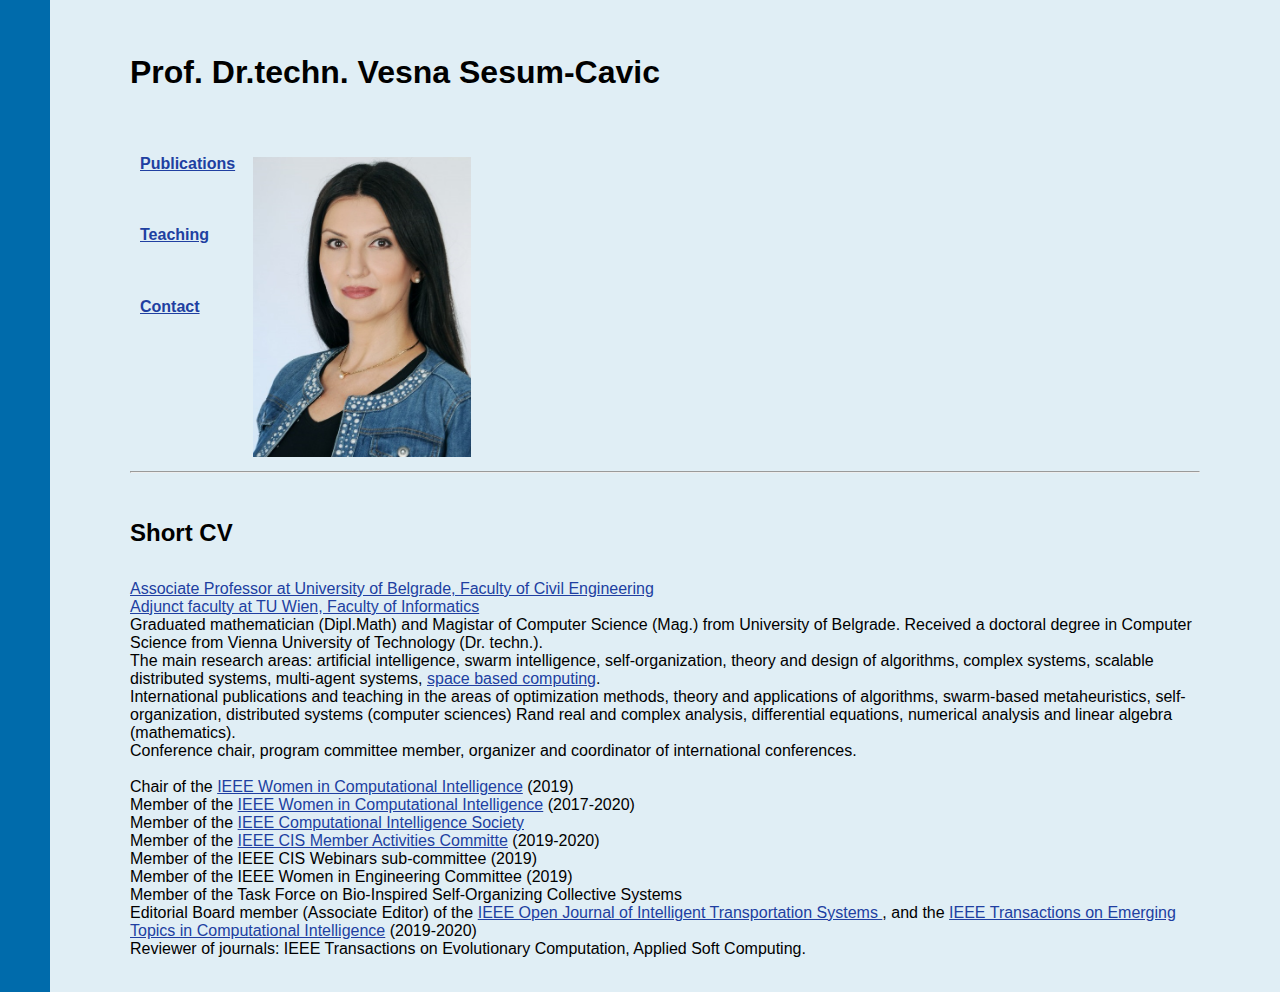
<file: index.html>
<!DOCTYPE html PUBLIC "-//W3C//DTD HTML 4.01//EN" "https://www.w3.org/TR/html4/strict.dtd">
<html lang="en">
  <head>
    <meta http-equiv="Content-Type" content="text/html; charset=UTF-8" />
    <meta
      name="google-site-verification"
      content="3aiP2JE8g5W7YM2YpIM7Elbmcg7DXVP3ZlI8u3Z5FnU"
    />

    <meta
      name="description"
      content="Personal website of Vesna Sesum-Cavic. Learn more about Vesna's work and projects."
    />
    <meta
      name="keywords"
      content="Vesna Sesum-Cavic, personal website, portfolio, CV"
    />
    <meta name="author" content="Vesna Sesum-Cavic" />

    <!-- Google tag (gtag.js) -->
    <script
      async
      src="https://www.googletagmanager.com/gtag/js?id=G-PGXNDXXF5R"
    ></script>
    <script>
      window.dataLayer = window.dataLayer || [];
      function gtag() {
        dataLayer.push(arguments);
      }
      gtag("js", new Date());
      gtag("config", "G-PGXNDXXF5R");
    </script>

    <link href="styles.css" rel="stylesheet" type="text/css" />
    <link rel="apple-touch-icon" sizes="180x180" href="/apple-touch-icon.png" />
    <link rel="icon" type="image/png" sizes="32x32" href="/favicon-32x32.png" />
    <link rel="icon" type="image/png" sizes="16x16" href="/favicon-16x16.png" />
    <link rel="manifest" href="/site.webmanifest" />
    <title>Vesna Sesum-Cavic</title>
  </head>

  <body id="top">
    <h1>Prof. Dr.techn. Vesna Sesum-Cavic</h1>

    <table>
      <td>
        <br />
        <h4><a href="Publications.html">Publications</a></h4>
        <br />
        <br />
        <h4><a href="Teaching.html">Teaching</a></h4>
        <br />
        <br />
        <h4><a href="Contact.html">Contact</a></h4>
        <br />
        <br />
      </td>
      <td>
        <br />
        <br />
        <img src="images/VesnaNew.BMP" alt="Vesna Sesum-Cavic" height="300" />
      </td>
    </table>

    <hr />
    <br />
    <h2>Short CV</h2>
    <br />
    <a href="https://www.grf.bg.ac.rs/fakultet/pro/e?nid=250"
      >Associate Professor at University of Belgrade, Faculty of Civil
      Engineering</a
    >
    <br />
    <a href="https://www.complang.tuwien.ac.at/vesna/"
      >Adjunct faculty at TU Wien, Faculty of Informatics</a
    >
    <br />
    Graduated mathematician (Dipl.Math) and Magistar of Computer Science (Mag.)
    from University of Belgrade. Received a doctoral degree in Computer Science
    from Vienna University of Technology (Dr. techn.).
    <br />
    The main research areas: artificial intelligence, swarm intelligence,
    self-organization, theory and design of algorithms, complex systems,
    scalable distributed systems, multi-agent systems,
    <a href="https://www.spacebasedcomputing.org/">space based computing</a>.
    <br />
    International publications and teaching in the areas of optimization
    methods, theory and applications of algorithms, swarm-based metaheuristics,
    self-organization, distributed systems (computer sciences) Rand real and
    complex analysis, differential equations, numerical analysis and linear
    algebra (mathematics).

    <br />
    Conference chair, program committee member, organizer and coordinator of
    international conferences.
    <br />
    <p>
      <br />
    </p>

    Chair of the
    <a
      href="https://cis.ieee.org/publications/128-ieee-transactions-on-fuzzy-systems-information-for-authors"
      >IEEE Women in Computational Intelligence</a
    >
    (2019)
    <br />
    Member of the
    <a
      href="https://cis.ieee.org/publications/128-ieee-transactions-on-fuzzy-systems-information-for-authors"
      >IEEE Women in Computational Intelligence</a
    >
    (2017-2020)
    <br />
    Member of the
    <a href="https://cis.ieee.org/">IEEE Computational Intelligence Society</a>
    <br />
    Member of the
    <a
      href="https://cis.ieee.org/activities/membership-activities/members-activities-committee"
      >IEEE CIS Member Activities Committe</a
    >
    (2019-2020)
    <br />

    Member of the IEEE CIS Webinars sub-committee (2019)
    <br />

    Member of the IEEE Women in Engineering Committee (2019)
    <br />

    Member of the Task Force on Bio-Inspired Self-Organizing Collective Systems
    <br />

    Editorial Board member (Associate Editor) of the
    <a href="https://ieee-itss.org/pub/oj-its/"
      >IEEE Open Journal of Intelligent Transportation Systems </a
    >, and the
    <a href="https://cis.ieee.org/publications/t-emerging-topics-in-ci"
      >IEEE Transactions on Emerging Topics in Computational Intelligence</a
    >
    (2019-2020)
    <br />

    Reviewer of journals: IEEE Transactions on Evolutionary Computation, Applied
    Soft Computing.

    <br />
    <br />
  </body>
</html>
</file>
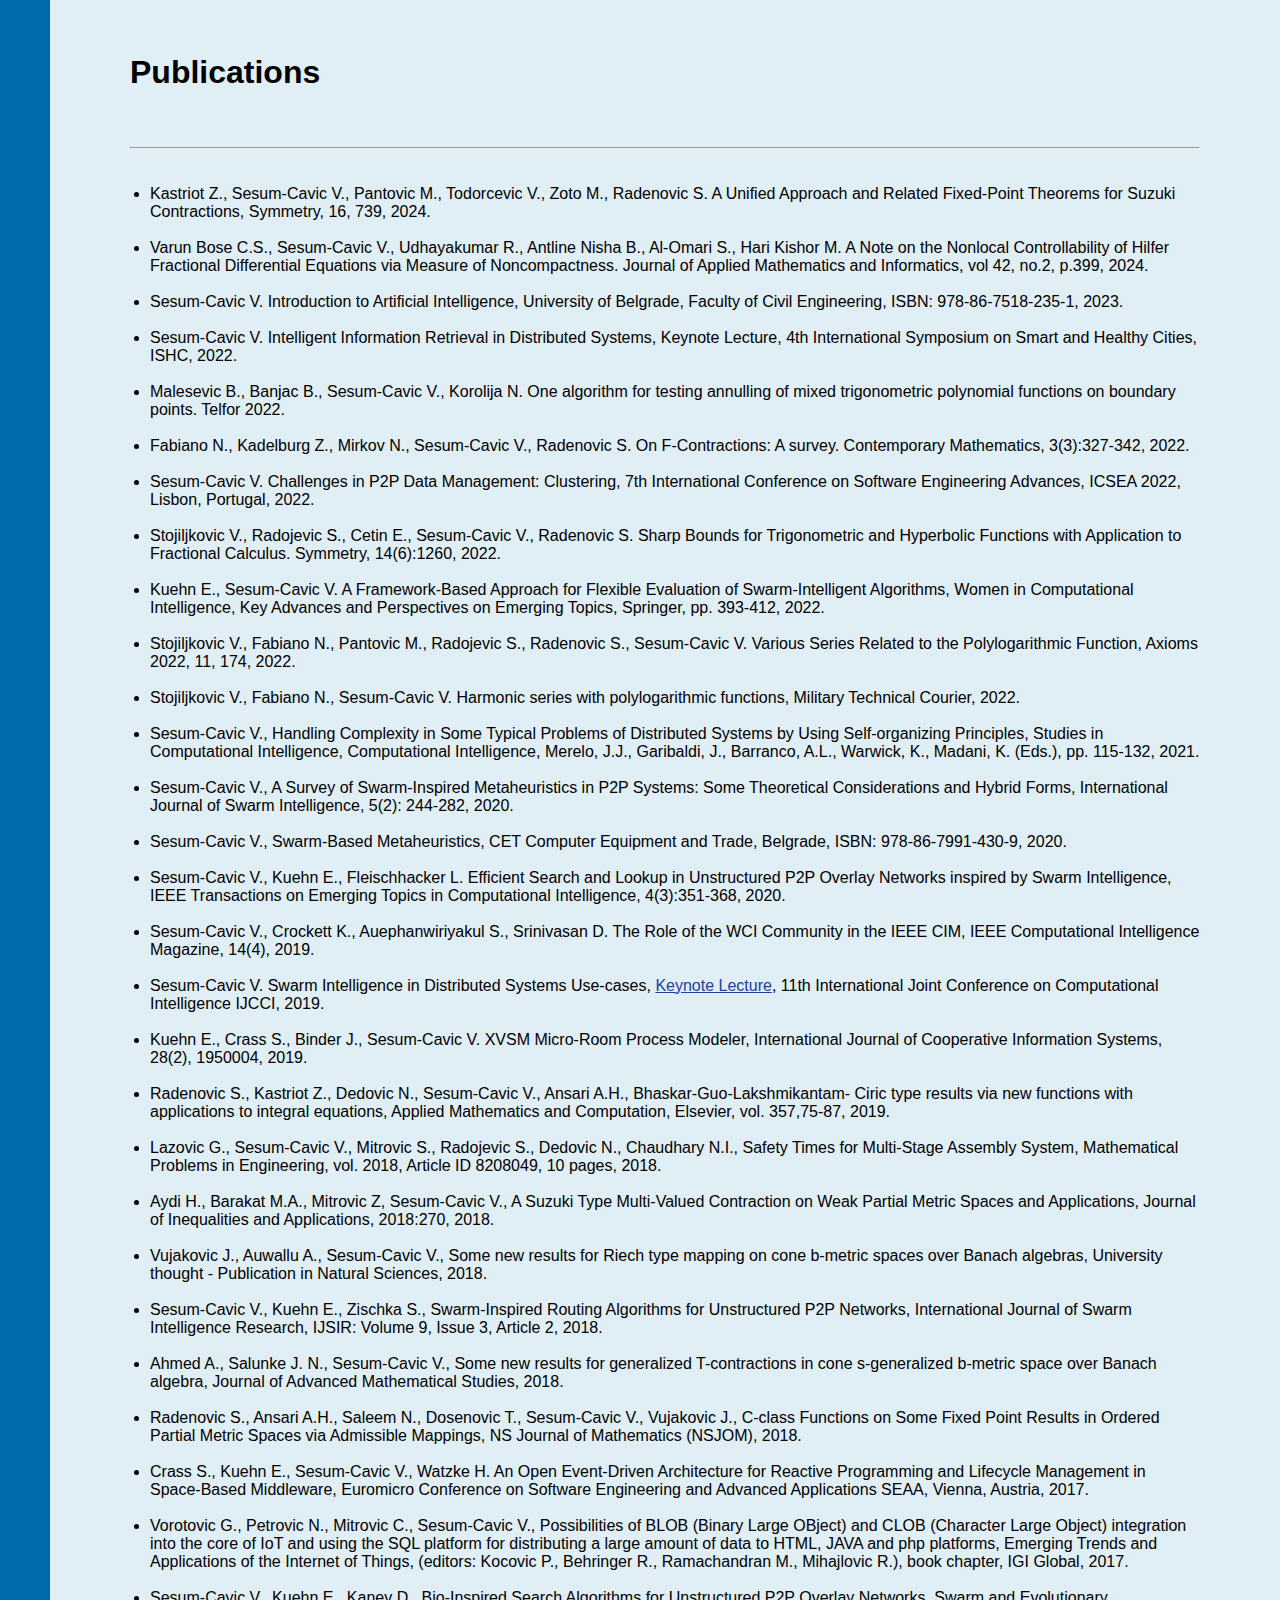
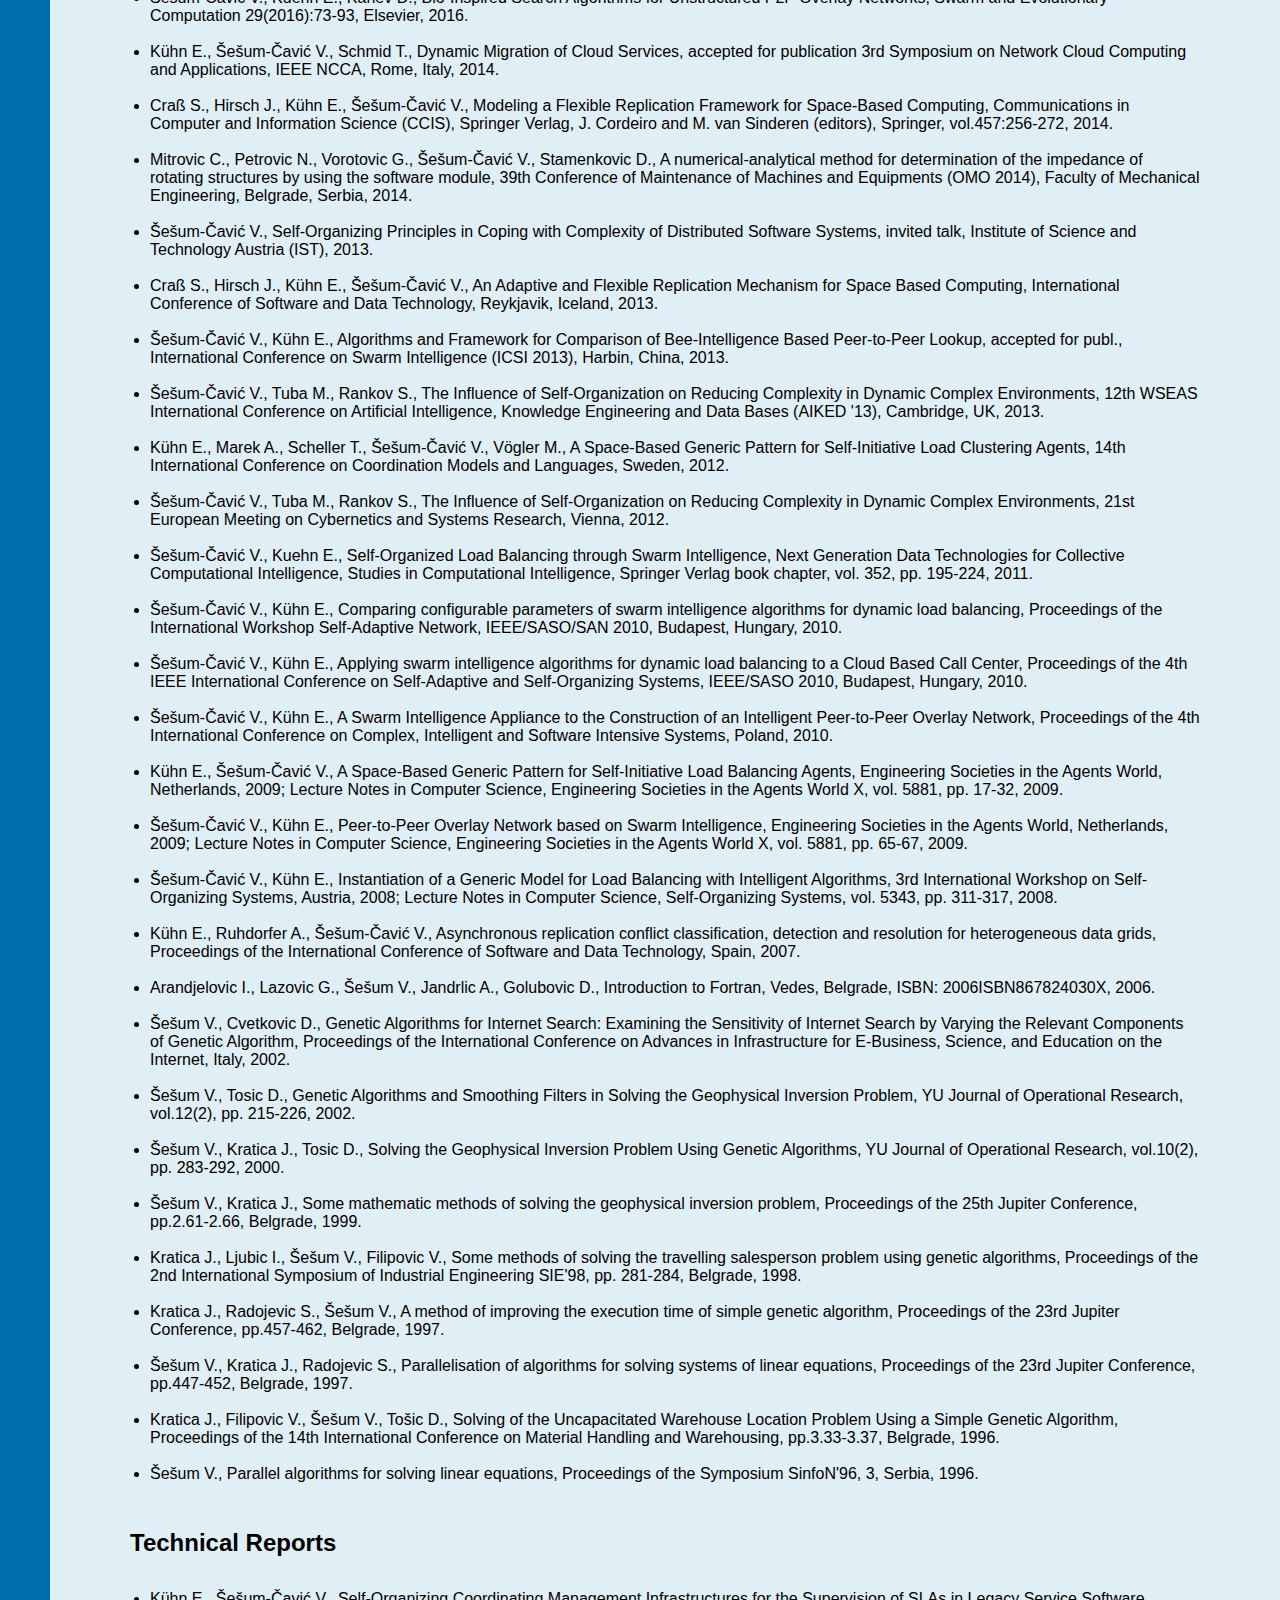
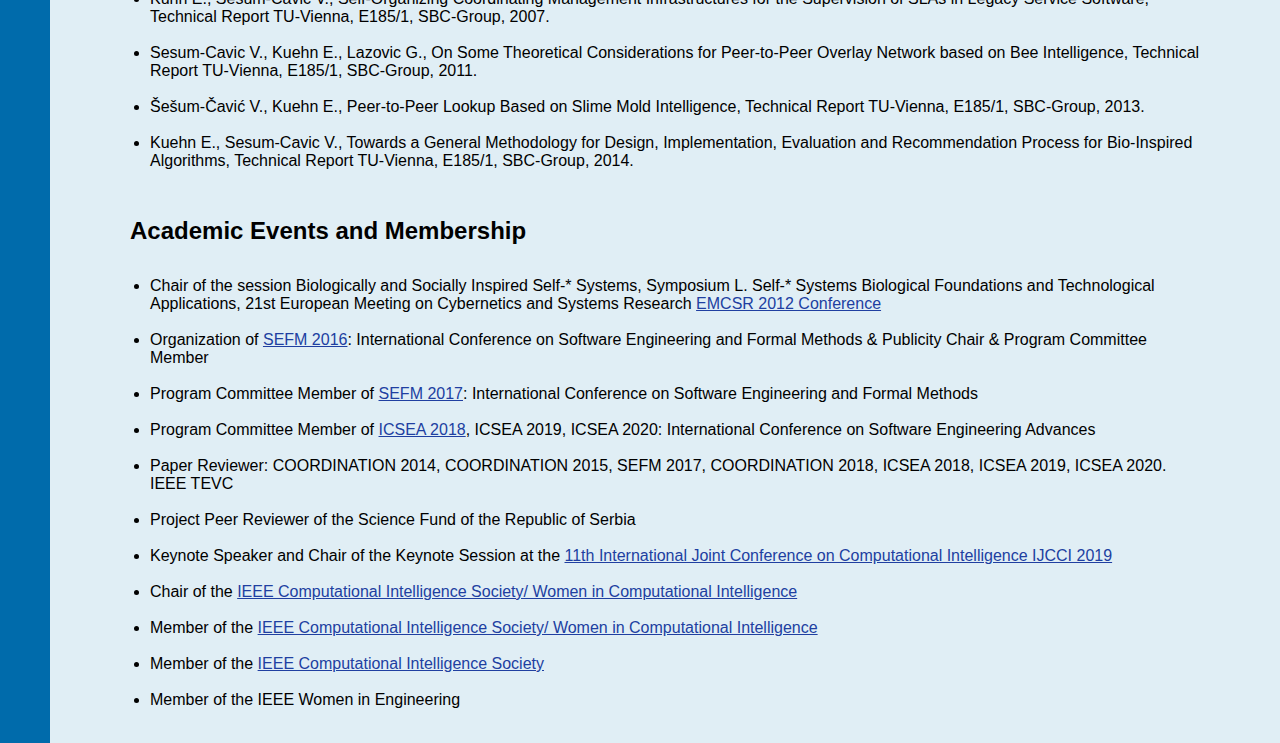
<file: Publications.html>
<!DOCTYPE html PUBLIC "-//W3C//DTD HTML 4.01//EN" "https://www.w3.org/TR/html4/strict.dtd">
<html lang="en">
  <head>
    <meta http-equiv="Content-Type" content="text/html; charset=UTF-8" />

    <link href="styles.css" rel="stylesheet" type="text/css" />
    <link href="favicon.ico" rel="shortcut icon" type="image/x-icon" />
    <link rel="canonical" href="https://vsesumcavic.com/Publications.html" />

    <title>Vesna Sesum-Cavic: Publications</title>
  </head>

  <body id="top">
    <h1>Publications</h1>

    <br />
    <br />

    <hr />
    <br />
    <br />

    <ul>
      <li>
        Kastriot Z., Sesum-Cavic V., Pantovic M., Todorcevic V., Zoto M.,
        Radenovic S. A Unified Approach and Related Fixed-Point Theorems for
        Suzuki Contractions, Symmetry, 16, 739, 2024.
      </li>
      <br />

      <li>
        Varun Bose C.S., Sesum-Cavic V., Udhayakumar R., Antline Nisha B.,
        Al-Omari S., Hari Kishor M. A Note on the Nonlocal Controllability of
        Hilfer Fractional Differential Equations via Measure of Noncompactness.
        Journal of Applied Mathematics and Informatics, vol 42, no.2, p.399,
        2024.
      </li>
      <br />

      <li>
        Sesum-Cavic V. Introduction to Artificial Intelligence, University of
        Belgrade, Faculty of Civil Engineering, ISBN: 978-86-7518-235-1, 2023.
      </li>
      <br />

      <li>
        Sesum-Cavic V. Intelligent Information Retrieval in Distributed Systems,
        Keynote Lecture, 4th International Symposium on Smart and Healthy
        Cities, ISHC, 2022.
      </li>
      <br />

      <li>
        Malesevic B., Banjac B., Sesum-Cavic V., Korolija N. One algorithm for
        testing annulling of mixed trigonometric polynomial functions on
        boundary points. Telfor 2022.
      </li>
      <br />

      <li>
        Fabiano N., Kadelburg Z., Mirkov N., Sesum-Cavic V., Radenovic S. On
        F-Contractions: A survey. Contemporary Mathematics, 3(3):327-342, 2022.
      </li>
      <br />

      <li>
        Sesum-Cavic V. Challenges in P2P Data Management: Clustering, 7th
        International Conference on Software Engineering Advances, ICSEA 2022,
        Lisbon, Portugal, 2022.
      </li>
      <br />

      <li>
        Stojiljkovic V., Radojevic S., Cetin E., Sesum-Cavic V., Radenovic S.
        Sharp Bounds for Trigonometric and Hyperbolic Functions with Application
        to Fractional Calculus. Symmetry, 14(6):1260, 2022.
      </li>
      <br />

      <li>
        Kuehn E., Sesum-Cavic V. A Framework-Based Approach for Flexible
        Evaluation of Swarm-Intelligent Algorithms, Women in Computational
        Intelligence, Key Advances and Perspectives on Emerging Topics,
        Springer, pp. 393-412, 2022.
      </li>
      <br />

      <li>
        Stojiljkovic V., Fabiano N., Pantovic M., Radojevic S., Radenovic S.,
        Sesum-Cavic V. Various Series Related to the Polylogarithmic Function,
        Axioms 2022, 11, 174, 2022.
      </li>
      <br />

      <li>
        Stojiljkovic V., Fabiano N., Sesum-Cavic V. Harmonic series with
        polylogarithmic functions, Military Technical Courier, 2022.
      </li>
      <br />

      <li>
        Sesum-Cavic V., Handling Complexity in Some Typical Problems of
        Distributed Systems by Using Self-organizing Principles, Studies in
        Computational Intelligence, Computational Intelligence, Merelo, J.J.,
        Garibaldi, J., Barranco, A.L., Warwick, K., Madani, K. (Eds.), pp.
        115-132, 2021.
      </li>
      <br />

      <li>
        Sesum-Cavic V., A Survey of Swarm-Inspired Metaheuristics in P2P
        Systems: Some Theoretical Considerations and Hybrid Forms, International
        Journal of Swarm Intelligence, 5(2): 244-282, 2020.
      </li>
      <br />

      <li>
        Sesum-Cavic V., Swarm-Based Metaheuristics, CET Computer Equipment and
        Trade, Belgrade, ISBN: 978-86-7991-430-9, 2020.
      </li>
      <br />

      <li>
        Sesum-Cavic V., Kuehn E., Fleischhacker L. Efficient Search and Lookup
        in Unstructured P2P Overlay Networks inspired by Swarm Intelligence,
        IEEE Transactions on Emerging Topics in Computational Intelligence,
        4(3):351-368, 2020.
      </li>
      <br />

      <li>
        Sesum-Cavic V., Crockett K., Auephanwiriyakul S., Srinivasan D. The Role
        of the WCI Community in the IEEE CIM, IEEE Computational Intelligence
        Magazine, 14(4), 2019.
      </li>
      <br />

      <li>
        Sesum-Cavic V. Swarm Intelligence in Distributed Systems Use-cases,
        <a href="https://player.vimeo.com/video/372844073?title=0&portrait=0"
          >Keynote Lecture</a
        >, 11th International Joint Conference on Computational Intelligence
        IJCCI, 2019.
      </li>
      <br />

      <li>
        Kuehn E., Crass S., Binder J., Sesum-Cavic V. XVSM Micro-Room Process
        Modeler, International Journal of Cooperative Information Systems,
        28(2), 1950004, 2019.
      </li>
      <br />

      <li>
        Radenovic S., Kastriot Z., Dedovic N., Sesum-Cavic V., Ansari A.H.,
        Bhaskar-Guo-Lakshmikantam- Ciric type results via new functions with
        applications to integral equations, Applied Mathematics and Computation,
        Elsevier, vol. 357,75-87, 2019.
      </li>
      <br />

      <li>
        Lazovic G., Sesum-Cavic V., Mitrovic S., Radojevic S., Dedovic N.,
        Chaudhary N.I., Safety Times for Multi-Stage Assembly System,
        Mathematical Problems in Engineering, vol. 2018, Article ID 8208049, 10
        pages, 2018.
      </li>
      <br />

      <li>
        Aydi H., Barakat M.A., Mitrovic Z, Sesum-Cavic V., A Suzuki Type
        Multi-Valued Contraction on Weak Partial Metric Spaces and Applications,
        Journal of Inequalities and Applications, 2018:270, 2018.
      </li>
      <br />

      <li>
        Vujakovic J., Auwallu A., Sesum-Cavic V., Some new results for Riech
        type mapping on cone b-metric spaces over Banach algebras, University
        thought - Publication in Natural Sciences, 2018.
      </li>
      <br />

      <li>
        Sesum-Cavic V., Kuehn E., Zischka S., Swarm-Inspired Routing Algorithms
        for Unstructured P2P Networks, International Journal of Swarm
        Intelligence Research, IJSIR: Volume 9, Issue 3, Article 2, 2018.
      </li>
      <br />

      <li>
        Ahmed A., Salunke J. N., Sesum-Cavic V., Some new results for
        generalized T-contractions in cone s-generalized b-metric space over
        Banach algebra, Journal of Advanced Mathematical Studies, 2018.
      </li>
      <br />

      <li>
        Radenovic S., Ansari A.H., Saleem N., Dosenovic T., Sesum-Cavic V.,
        Vujakovic J., C-class Functions on Some Fixed Point Results in Ordered
        Partial Metric Spaces via Admissible Mappings, NS Journal of Mathematics
        (NSJOM), 2018.
      </li>
      <br />

      <li>
        Crass S., Kuehn E., Sesum-Cavic V., Watzke H. An Open Event-Driven
        Architecture for Reactive Programming and Lifecycle Management in
        Space-Based Middleware, Euromicro Conference on Software Engineering and
        Advanced Applications SEAA, Vienna, Austria, 2017.
      </li>
      <br />

      <li>
        Vorotovic G., Petrovic N., Mitrovic C., Sesum-Cavic V., Possibilities of
        BLOB (Binary Large OBject) and CLOB (Character Large Object) integration
        into the core of IoT and using the SQL platform for distributing a large
        amount of data to HTML, JAVA and php platforms, Emerging Trends and
        Applications of the Internet of Things, (editors: Kocovic P., Behringer
        R., Ramachandran M., Mihajlovic R.), book chapter, IGI Global, 2017.
      </li>
      <br />

      <li>
        Sesum-Cavic V., Kuehn E., Kanev D., Bio-Inspired Search Algorithms for
        Unstructured P2P Overlay Networks, Swarm and Evolutionary Computation
        29(2016):73-93, Elsevier, 2016.
      </li>
      <br />

      <li>
        Kühn E., Šešum-Čavić V., Schmid T., Dynamic Migration of Cloud Services,
        accepted for publication 3rd Symposium on Network Cloud Computing and
        Applications, IEEE NCCA, Rome, Italy, 2014.
      </li>
      <br />

      <li>
        Craß S., Hirsch J., Kühn E., Šešum-Čavić V., Modeling a Flexible
        Replication Framework for Space-Based Computing, Communications in
        Computer and Information Science (CCIS), Springer Verlag, J. Cordeiro
        and M. van Sinderen (editors), Springer, vol.457:256-272, 2014.
      </li>
      <br />

      <li>
        Mitrovic C., Petrovic N., Vorotovic G., Šešum-Čavić V., Stamenkovic D.,
        A numerical-analytical method for determination of the impedance of
        rotating structures by using the software module, 39th Conference of
        Maintenance of Machines and Equipments (OMO 2014), Faculty of Mechanical
        Engineering, Belgrade, Serbia, 2014.
      </li>
      <br />

      <li>
        Šešum-Čavić V., Self-Organizing Principles in Coping with Complexity of
        Distributed Software Systems, invited talk, Institute of Science and
        Technology Austria (IST), 2013.
      </li>
      <br />

      <li>
        Craß S., Hirsch J., Kühn E., Šešum-Čavić V., An Adaptive and Flexible
        Replication Mechanism for Space Based Computing, International
        Conference of Software and Data Technology, Reykjavik, Iceland, 2013.
      </li>
      <br />

      <li>
        Šešum-Čavić V., Kühn E., Algorithms and Framework for Comparison of
        Bee-Intelligence Based Peer-to-Peer Lookup, accepted for publ.,
        International Conference on Swarm Intelligence (ICSI 2013), Harbin,
        China, 2013.
      </li>
      <br />

      <li>
        Šešum-Čavić V., Tuba M., Rankov S., The Influence of Self-Organization
        on Reducing Complexity in Dynamic Complex Environments, 12th WSEAS
        International Conference on Artificial Intelligence, Knowledge
        Engineering and Data Bases (AIKED '13), Cambridge, UK, 2013.
      </li>
      <br />

      <li>
        Kühn E., Marek A., Scheller T., Šešum-Čavić V., Vögler M., A Space-Based
        Generic Pattern for Self-Initiative Load Clustering Agents, 14th
        International Conference on Coordination Models and Languages, Sweden,
        2012.
      </li>
      <br />

      <li>
        Šešum-Čavić V., Tuba M., Rankov S., The Influence of Self-Organization
        on Reducing Complexity in Dynamic Complex Environments, 21st European
        Meeting on Cybernetics and Systems Research, Vienna, 2012.
      </li>
      <br />

      <li>
        Šešum-Čavić V., Kuehn E., Self-Organized Load Balancing through Swarm
        Intelligence, Next Generation Data Technologies for Collective
        Computational Intelligence, Studies in Computational Intelligence,
        Springer Verlag book chapter, vol. 352, pp. 195-224, 2011.
      </li>
      <br />

      <li>
        Šešum-Čavić V., Kühn E., Comparing configurable parameters of swarm
        intelligence algorithms for dynamic load balancing, Proceedings of the
        International Workshop Self-Adaptive Network, IEEE/SASO/SAN 2010,
        Budapest, Hungary, 2010.
      </li>
      <br />

      <li>
        Šešum-Čavić V., Kühn E., Applying swarm intelligence algorithms for
        dynamic load balancing to a Cloud Based Call Center, Proceedings of the
        4th IEEE International Conference on Self-Adaptive and Self-Organizing
        Systems, IEEE/SASO 2010, Budapest, Hungary, 2010.
      </li>
      <br />

      <li>
        Šešum-Čavić V., Kühn E., A Swarm Intelligence Appliance to the
        Construction of an Intelligent Peer-to-Peer Overlay Network, Proceedings
        of the 4th International Conference on Complex, Intelligent and Software
        Intensive Systems, Poland, 2010.
      </li>
      <br />

      <li>
        Kühn E., Šešum-Čavić V., A Space-Based Generic Pattern for
        Self-Initiative Load Balancing Agents, Engineering Societies in the
        Agents World, Netherlands, 2009; Lecture Notes in Computer Science,
        Engineering Societies in the Agents World X, vol. 5881, pp. 17-32, 2009.
      </li>
      <br />

      <li>
        Šešum-Čavić V., Kühn E., Peer-to-Peer Overlay Network based on Swarm
        Intelligence, Engineering Societies in the Agents World, Netherlands,
        2009; Lecture Notes in Computer Science, Engineering Societies in the
        Agents World X, vol. 5881, pp. 65-67, 2009.
      </li>
      <br />

      <li>
        Šešum-Čavić V., Kühn E., Instantiation of a Generic Model for Load
        Balancing with Intelligent Algorithms, 3rd International Workshop on
        Self-Organizing Systems, Austria, 2008; Lecture Notes in Computer
        Science, Self-Organizing Systems, vol. 5343, pp. 311-317, 2008.
      </li>
      <br />

      <li>
        Kühn E., Ruhdorfer A., Šešum-Čavić V., Asynchronous replication conflict
        classification, detection and resolution for heterogeneous data grids,
        Proceedings of the International Conference of Software and Data
        Technology, Spain, 2007.
      </li>
      <br />

      <li>
        Arandjelovic I., Lazovic G., Šešum V., Jandrlic A., Golubovic D.,
        Introduction to Fortran, Vedes, Belgrade, ISBN: 2006ISBN867824030X,
        2006.
      </li>
      <br />

      <li>
        Šešum V., Cvetkovic D., Genetic Algorithms for Internet Search:
        Examining the Sensitivity of Internet Search by Varying the Relevant
        Components of Genetic Algorithm, Proceedings of the International
        Conference on Advances in Infrastructure for E-Business, Science, and
        Education on the Internet, Italy, 2002.
      </li>
      <br />

      <li>
        Šešum V., Tosic D., Genetic Algorithms and Smoothing Filters in Solving
        the Geophysical Inversion Problem, YU Journal of Operational Research,
        vol.12(2), pp. 215-226, 2002.
      </li>
      <br />

      <li>
        Šešum V., Kratica J., Tosic D., Solving the Geophysical Inversion
        Problem Using Genetic Algorithms, YU Journal of Operational Research,
        vol.10(2), pp. 283-292, 2000.
      </li>
      <br />

      <li>
        Šešum V., Kratica J., Some mathematic methods of solving the geophysical
        inversion problem, Proceedings of the 25th Jupiter Conference,
        pp.2.61-2.66, Belgrade, 1999.
      </li>
      <br />

      <li>
        Kratica J., Ljubic I., Šešum V., Filipovic V., Some methods of solving
        the travelling salesperson problem using genetic algorithms, Proceedings
        of the 2nd International Symposium of Industrial Engineering SIE'98, pp.
        281-284, Belgrade, 1998.
      </li>
      <br />

      <li>
        Kratica J., Radojevic S., Šešum V., A method of improving the execution
        time of simple genetic algorithm, Proceedings of the 23rd Jupiter
        Conference, pp.457-462, Belgrade, 1997.
      </li>
      <br />

      <li>
        Šešum V., Kratica J., Radojevic S., Parallelisation of algorithms for
        solving systems of linear equations, Proceedings of the 23rd Jupiter
        Conference, pp.447-452, Belgrade, 1997.
      </li>
      <br />

      <li>
        Kratica J., Filipovic V., Šešum V., Tošic D., Solving of the
        Uncapacitated Warehouse Location Problem Using a Simple Genetic
        Algorithm, Proceedings of the 14th International Conference on Material
        Handling and Warehousing, pp.3.33-3.37, Belgrade, 1996.
      </li>
      <br />

      <li>
        Šešum V., Parallel algorithms for solving linear equations, Proceedings
        of the Symposium SinfoN'96, 3, Serbia, 1996.
      </li>
    </ul>
    <br />

    <h2>Technical Reports</h2>
    <ul>
      <br />
      <li>
        Kühn E., Šešum-Čavić V., Self-Organizing Coordinating Management
        Infrastructures for the Supervision of SLAs in Legacy Service Software,
        Technical Report TU-Vienna, E185/1, SBC-Group, 2007.
      </li>
      <br />

      <li>
        Sesum-Cavic V., Kuehn E., Lazovic G., On Some Theoretical Considerations
        for Peer-to-Peer Overlay Network based on Bee Intelligence, Technical
        Report TU-Vienna, E185/1, SBC-Group, 2011.
      </li>
      <br />

      <li>
        Šešum-Čavić V., Kuehn E., Peer-to-Peer Lookup Based on Slime Mold
        Intelligence, Technical Report TU-Vienna, E185/1, SBC-Group, 2013.
      </li>
      <br />

      <li>
        Kuehn E., Sesum-Cavic V., Towards a General Methodology for Design,
        Implementation, Evaluation and Recommendation Process for Bio-Inspired
        Algorithms, Technical Report TU-Vienna, E185/1, SBC-Group, 2014.
      </li>
    </ul>
    <br />

    <h2>Academic Events and Membership</h2>
    <ul>
      <br />
      <li>
        Chair of the session Biologically and Socially Inspired Self-* Systems,
        Symposium L. Self-* Systems Biological Foundations and Technological
        Applications, 21st European Meeting on Cybernetics and Systems Research
        <a
          href="https://www.bcsss.org/2012/vienna-2012-european-meeting-on-cybernetics-systems-research-2012-emcsr-2012/"
          >EMCSR 2012 Conference</a
        >
      </li>
      <br />

      <li>
        Organization of
        <a href="https://conferences.big.tuwien.ac.at/staf2016/sefm.html"
          >SEFM 2016</a
        >: International Conference on Software Engineering and Formal Methods &
        Publicity Chair & Program Committee Member
      </li>
      <br />

      <li>
        Program Committee Member of
        <a href="https://sefm17.fbk.eu/">SEFM 2017</a>: International Conference
        on Software Engineering and Formal Methods
      </li>
      <br />

      <li>
        Program Committee Member of
        <a href="https://www.iaria.org/conferences2018/ICSEA18.html"
          >ICSEA 2018</a
        >, ICSEA 2019, ICSEA 2020: International Conference on Software
        Engineering Advances
      </li>
      <br />

      <li>
        Paper Reviewer: COORDINATION 2014, COORDINATION 2015, SEFM 2017,
        COORDINATION 2018, ICSEA 2018, ICSEA 2019, ICSEA 2020. IEEE TEVC
      </li>
      <br />

      <li>
        Project Peer Reviewer of the Science Fund of the Republic of Serbia
      </li>
      <br />

      <li>
        Keynote Speaker and Chair of the Keynote Session at the
        <a
          href="https://insticc.org/node/TechnicalProgram/ijcci/personDetails/f38f3cc2-bcbf-4c43-9bc3-1a268f2c9642"
          >11th International Joint Conference on Computational Intelligence
          IJCCI 2019</a
        >
      </li>
      <br />

      <li>
        Chair of the
        <a
          href="https://cis.ieee.org/publications/128-ieee-transactions-on-fuzzy-systems-information-for-authors"
          >IEEE Computational Intelligence Society/ Women in Computational
          Intelligence</a
        >
      </li>
      <br />

      <li>
        Member of the
        <a
          href="https://cis.ieee.org/publications/128-ieee-transactions-on-fuzzy-systems-information-for-authors"
          >IEEE Computational Intelligence Society/ Women in Computational
          Intelligence</a
        >
      </li>
      <br />

      <li>
        Member of the
        <a href="https://cis.ieee.org/"
          >IEEE Computational Intelligence Society</a
        >
      </li>
      <br />

      <li>Member of the IEEE Women in Engineering</li>
      <br />
    </ul>
  </body>
</html>
</file>
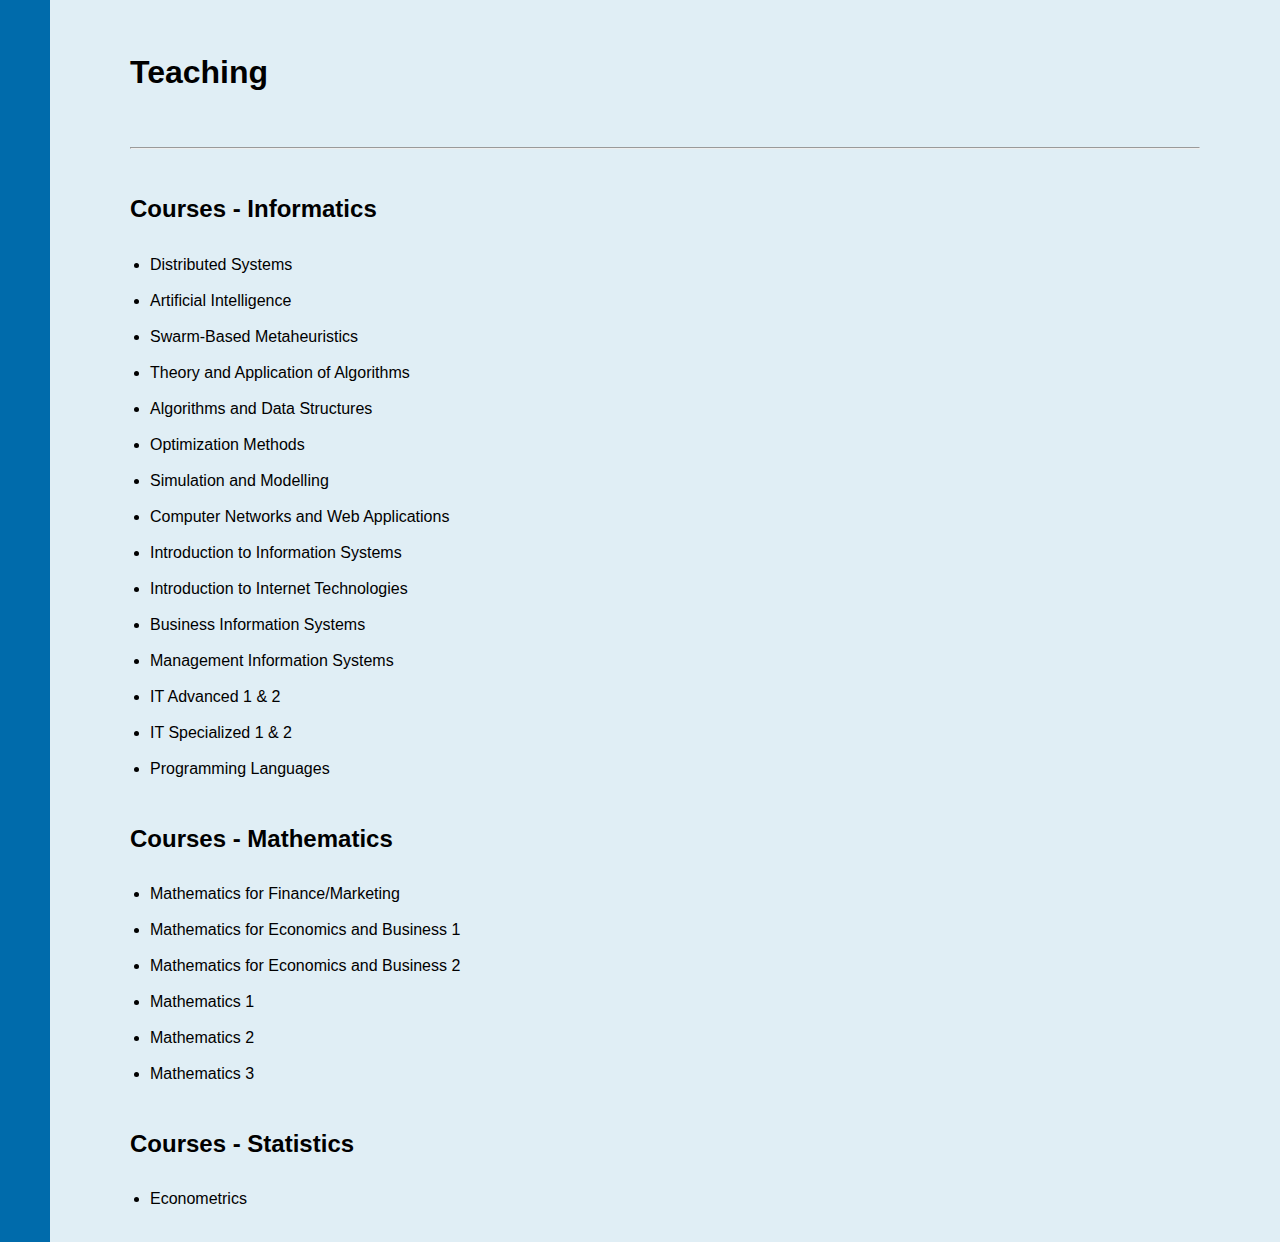
<file: Teaching.html>
<!DOCTYPE html PUBLIC "-//W3C//DTD HTML 4.01//EN" "https://www.w3.org/TR/html4/strict.dtd">
<html lang="en">
  <head>
    <meta http-equiv="Content-Type" content="text/html; charset=UTF-8" />

    <link href="styles.css" rel="stylesheet" type="text/css" />
    <link href="favicon.ico" rel="shortcut icon" type="image/x-icon" />
    <link rel="canonical" href="https://vsesumcavic.com/Teaching.html" />

    <title>Vesna Sesum-Cavic: Teaching</title>
  </head>

  <body id="top">
    <h1>Teaching</h1>

    <br />
    <br />

    <hr />
    <br />

    <h2>Courses - Informatics</h2>
    <ul>
      <br />
      <li>Distributed Systems</li>
      <br />
      <li>Artificial Intelligence</li>
      <br />
      <li>Swarm-Based Metaheuristics</li>
      <br />
      <li>Theory and Application of Algorithms</li>
      <br />
      <li>Algorithms and Data Structures</li>
      <br />
      <li>Optimization Methods</li>
      <br />
      <li>Simulation and Modelling</li>
      <br />
      <li>Computer Networks and Web Applications</li>
      <br />
      <li>Introduction to Information Systems</li>
      <br />
      <li>Introduction to Internet Technologies</li>
      <br />
      <li>Business Information Systems</li>
      <br />
      <li>Management Information Systems</li>
      <br />
      <li>IT Advanced 1 & 2</li>
      <br />
      <li>IT Specialized 1 & 2</li>
      <br />
      <li>Programming Languages</li>
    </ul>
    <br />

    <h2>Courses - Mathematics</h2>
    <ul>
      <br />
      <li>Mathematics for Finance/Marketing</li>
      <br />
      <li>Mathematics for Economics and Business 1</li>
      <br />
      <li>Mathematics for Economics and Business 2</li>
      <br />
      <li>Mathematics 1</li>
      <br />
      <li>Mathematics 2</li>
      <br />
      <li>Mathematics 3</li>
    </ul>
    <br />

    <h2>Courses - Statistics</h2>
    <ul>
      <br />
      <li>Econometrics</li>
    </ul>

    <br />
  </body>
</html>
</file>
<file: styles.css>
/* General Reset for Margin and Padding */
* {
  margin: 0;
  padding: 0;
  box-sizing: border-box;
}

/* Body Styling */
body {
  background: #e0eef5;
  color: black;
  font-family: sans-serif;
  padding: 1em 5em;
  text-align: left;
  overflow-x: auto;
  max-width: 1300px;
  border-left: 50px solid #006bab;
}

/* Headings Styling */
h1,
h2,
h3,
h4,
h5,
h6 {
  font-weight: bold;
  text-align: left;
  margin: 1.2em 0 0.6em;
}

h4,
h5 {
  margin: 1em 0 0.1em;
}

h6 {
  margin: 0;
}

/* Links Styling */
a:link {
  color: #203fa1;
  text-decoration: underline;
}

a:visited {
  color: #430f74;
  text-decoration: underline;
}

/* Bold Text */
b {
  font-weight: bold;
}

/* Table and List Styling */
th,
td {
  vertical-align: top;
  text-align: left;
  padding: 0.5em;
}

ul {
  margin-inline-start: 20px;
}

/* Responsive Adjustments */
@media (max-width: 768px) {
  body {
    padding: 1em 2em;
  }
}

@media (max-width: 480px) {
  body {
    padding: 1em;
  }
  h1,
  h2,
  h3,
  h4,
  h5,
  h6 {
    font-size: 1.2em;
  }
}
</file>
